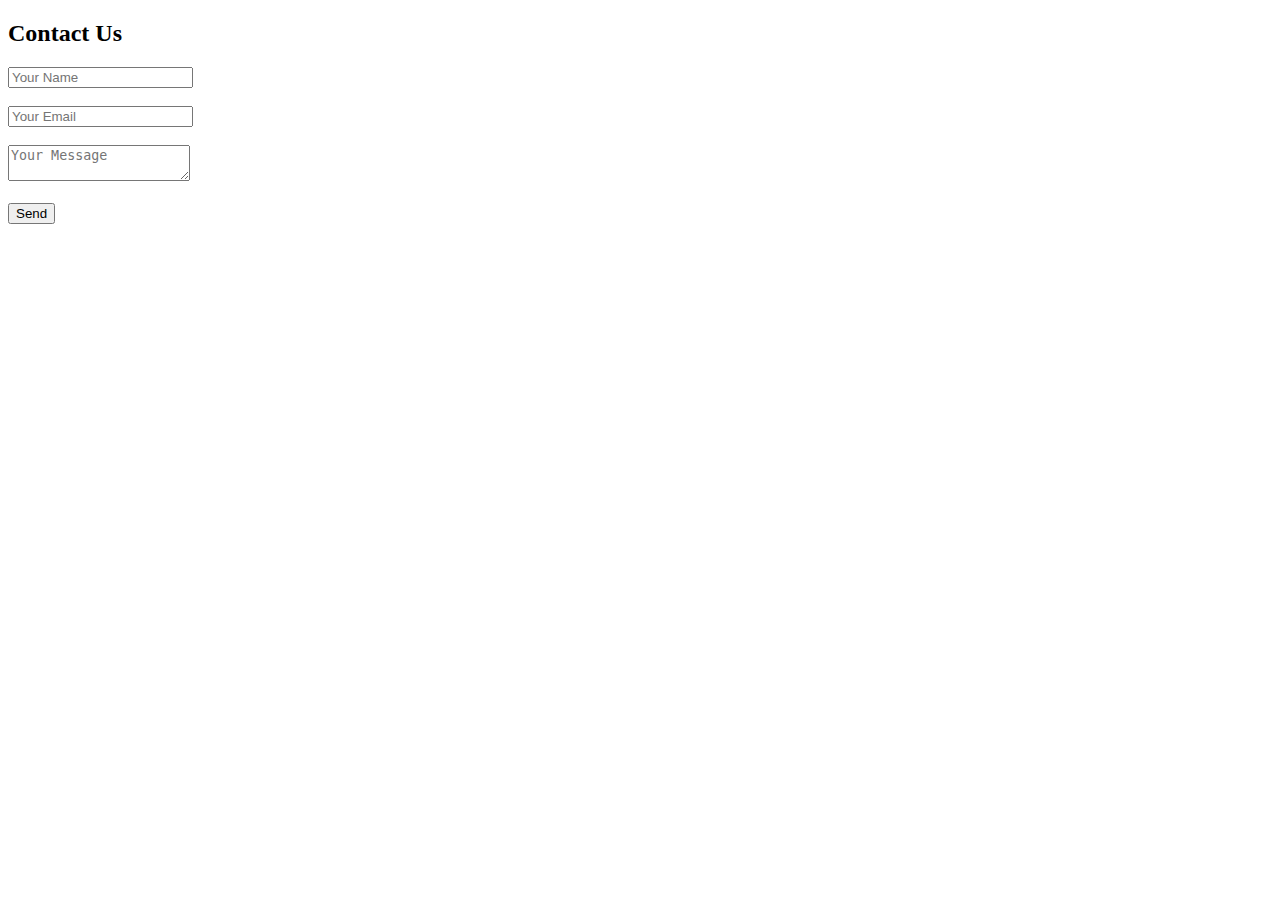
<file: tp.html>
<!DOCTYPE html>
<html>
<head>
  <title>Contact Form</title>
</head>
<body>
  <h2>Contact Us</h2>
  <form id="contact-form">
    <input type="text" name="name" placeholder="Your Name" required><br><br>
    <input type="email" name="email" placeholder="Your Email" required><br><br>
    <textarea name="message" placeholder="Your Message" required></textarea><br><br>
    <button type="submit">Send</button>
  </form>
  
  <p id="response"></p>

  <script>
    const scriptURL = 'https://script.google.com/macros/s/AKfycbwAUbxKtQB-d0e5Rhfy3JZFuM9ErSGt5uV_NwUt6TA_sY_OkEZ60EBlSxC5KQyAhDli/exec';

    document.getElementById('contact-form').addEventListener('submit', function(e) {
      e.preventDefault();
      
      const name = this.name.value;
      const email = this.email.value;
      const message = this.message.value;

      const url = `${scriptURL}?name=${encodeURIComponent(name)}&email=${encodeURIComponent(email)}&message=${encodeURIComponent(message)}`;

      fetch(url)
        .then(res => res.text())
        .then(data => {
          document.getElementById('response').innerText = 'Message sent successfully!';
          this.reset();
        })
        .catch(err => {
          document.getElementById('response').innerText = 'Something went wrong.';
          console.error(err);
        });
    });
  </script>
</body>
</html>
</file>
